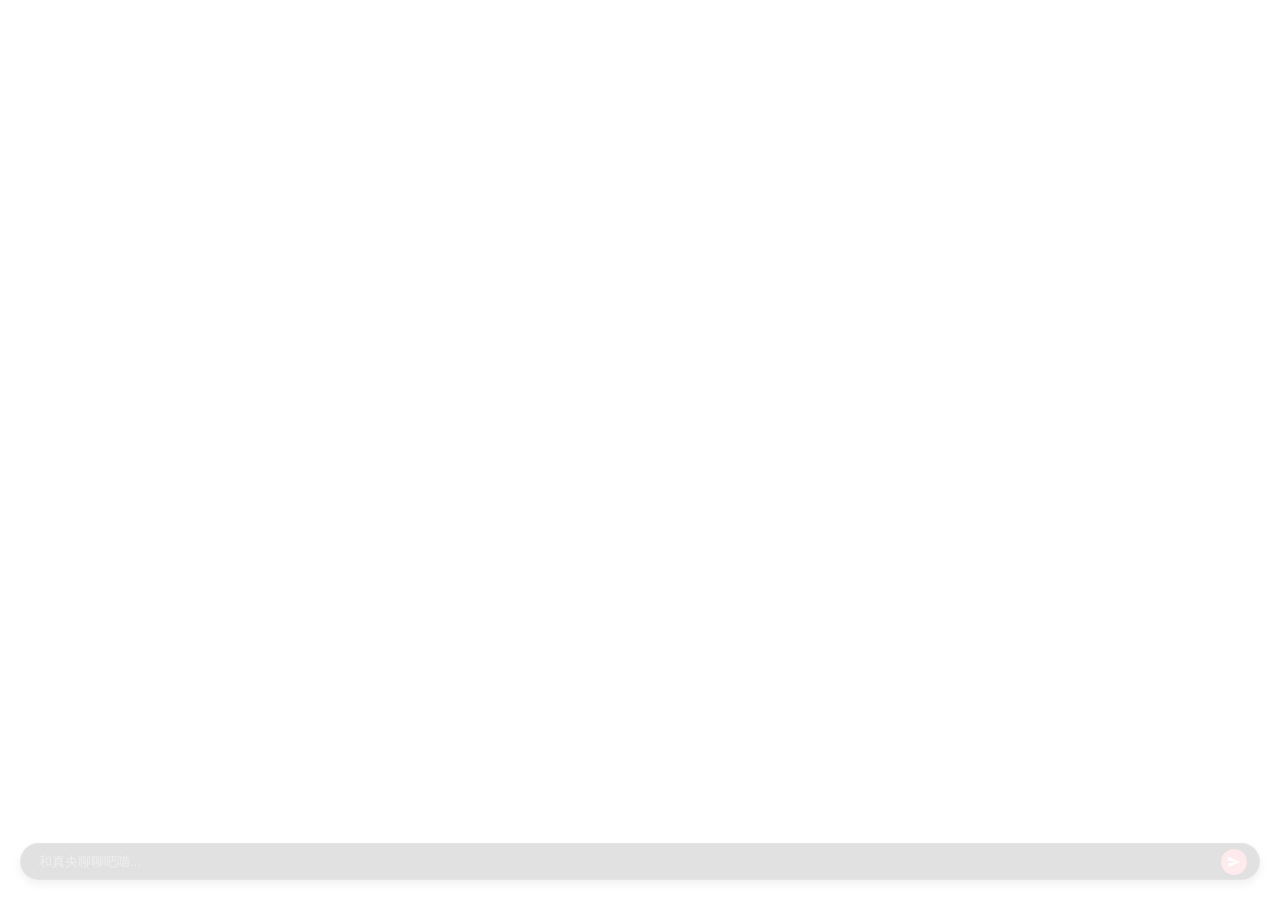
<file: sources/Alife.Function/Alife.Function.DeskPet/wwwroot/index.html>
<!DOCTYPE html>
<html>
<head>
    <meta charset="utf-8" />
    <title>Pet Renderer</title>
    <link rel="stylesheet" href="style.css">
</head>
<body>
    <canvas id="canvas"></canvas>
    
    <div id="bubble-container">
        <div id="bubble"></div>
    </div>

    <div id="input-container">
        <input type="text" id="chat-input" placeholder="和真央聊聊吧喵..." autocomplete="off">
        <button id="send-btn">
            <svg viewBox="0 0 24 24" width="14" height="14" fill="currentColor"><path d="M2.01 21L23 12 2.01 3 2 10l15 2-15 2z"/></svg>
        </button>
    </div>

    <script src="lib/pixi.min.js"></script>
    <script src="lib/live2d.min.js"></script>
    <script src="lib/live2dcubismcore.min.js"></script>
    <script src="lib/pixi-live2d-display.min.js"></script>
    <script src="pet.js"></script>
</body>
</html>
</file>
<file: sources/Alife.Function/Alife.Function.DeskPet/wwwroot/style.css>
body, html {
    margin: 0;
    padding: 0;
    width: 100%;
    height: 100%;
    overflow: hidden;
    background-color: transparent;
}

#canvas {
    width: 100%;
    height: 100%;
    display: block;
}

/* 气泡样式 */
#bubble-container {
    position: fixed;
    top: 2%;
    left: 50%;
    transform: translateX(-50%);
    width: 250px;
    pointer-events: none;
    z-index: 1000;
    opacity: 0;
    transition: opacity 0.3s ease;
}

#bubble-container.show {
    opacity: 1;
}

#bubble {
    background: rgba(255, 255, 255, 0.95);
    backdrop-filter: blur(8px);
    border-radius: 18px;
    padding: 12px 16px;
    font-family: "Microsoft YaHei", sans-serif;
    font-size: 14px;
    color: #444;
    box-shadow: 0 4px 15px rgba(0,0,0,0.1);
    border: 1px solid rgba(255,255,255,0.5);
    position: relative;
    line-height: 1.5;
}

#bubble::after {
    content: '';
    position: absolute;
    bottom: -8px;
    left: 50%;
    transform: translateX(-50%);
    border-left: 8px solid transparent;
    border-right: 8px solid transparent;
    border-top: 8px solid rgba(255, 255, 255, 0.95);
}

/* 输入框样式 */
#input-container {
    position: fixed;
    bottom: 20px;
    left: 20px;
    right: 20px;
    background: rgba(0, 0, 0, 0.4);
    backdrop-filter: blur(10px);
    border-radius: 20px;
    padding: 4px 12px;
    display: flex;
    align-items: center;
    border: 1px solid rgba(255,255,255,0.15);
    z-index: 2000;
    box-shadow: 0 4px 10px rgba(0,0,0,0.2);
    opacity: 0.3;
    transition: opacity 0.3s;
}

#input-container:hover, #input-container:focus-within {
    opacity: 1;
}

#chat-input {
    flex: 1;
    background: transparent;
    border: none;
    outline: none;
    color: white;
    font-size: 13px;
    padding: 6px;
}

#chat-input::placeholder {
    color: rgba(255,255,255,0.5);
}

#send-btn {
    background: #ffb7c5;
    border: none;
    border-radius: 50%;
    width: 26px;
    height: 26px;
    cursor: pointer;
    margin-left: 5px;
    display: flex;
    align-items: center;
    justify-content: center;
    color: white;
}
</file>
